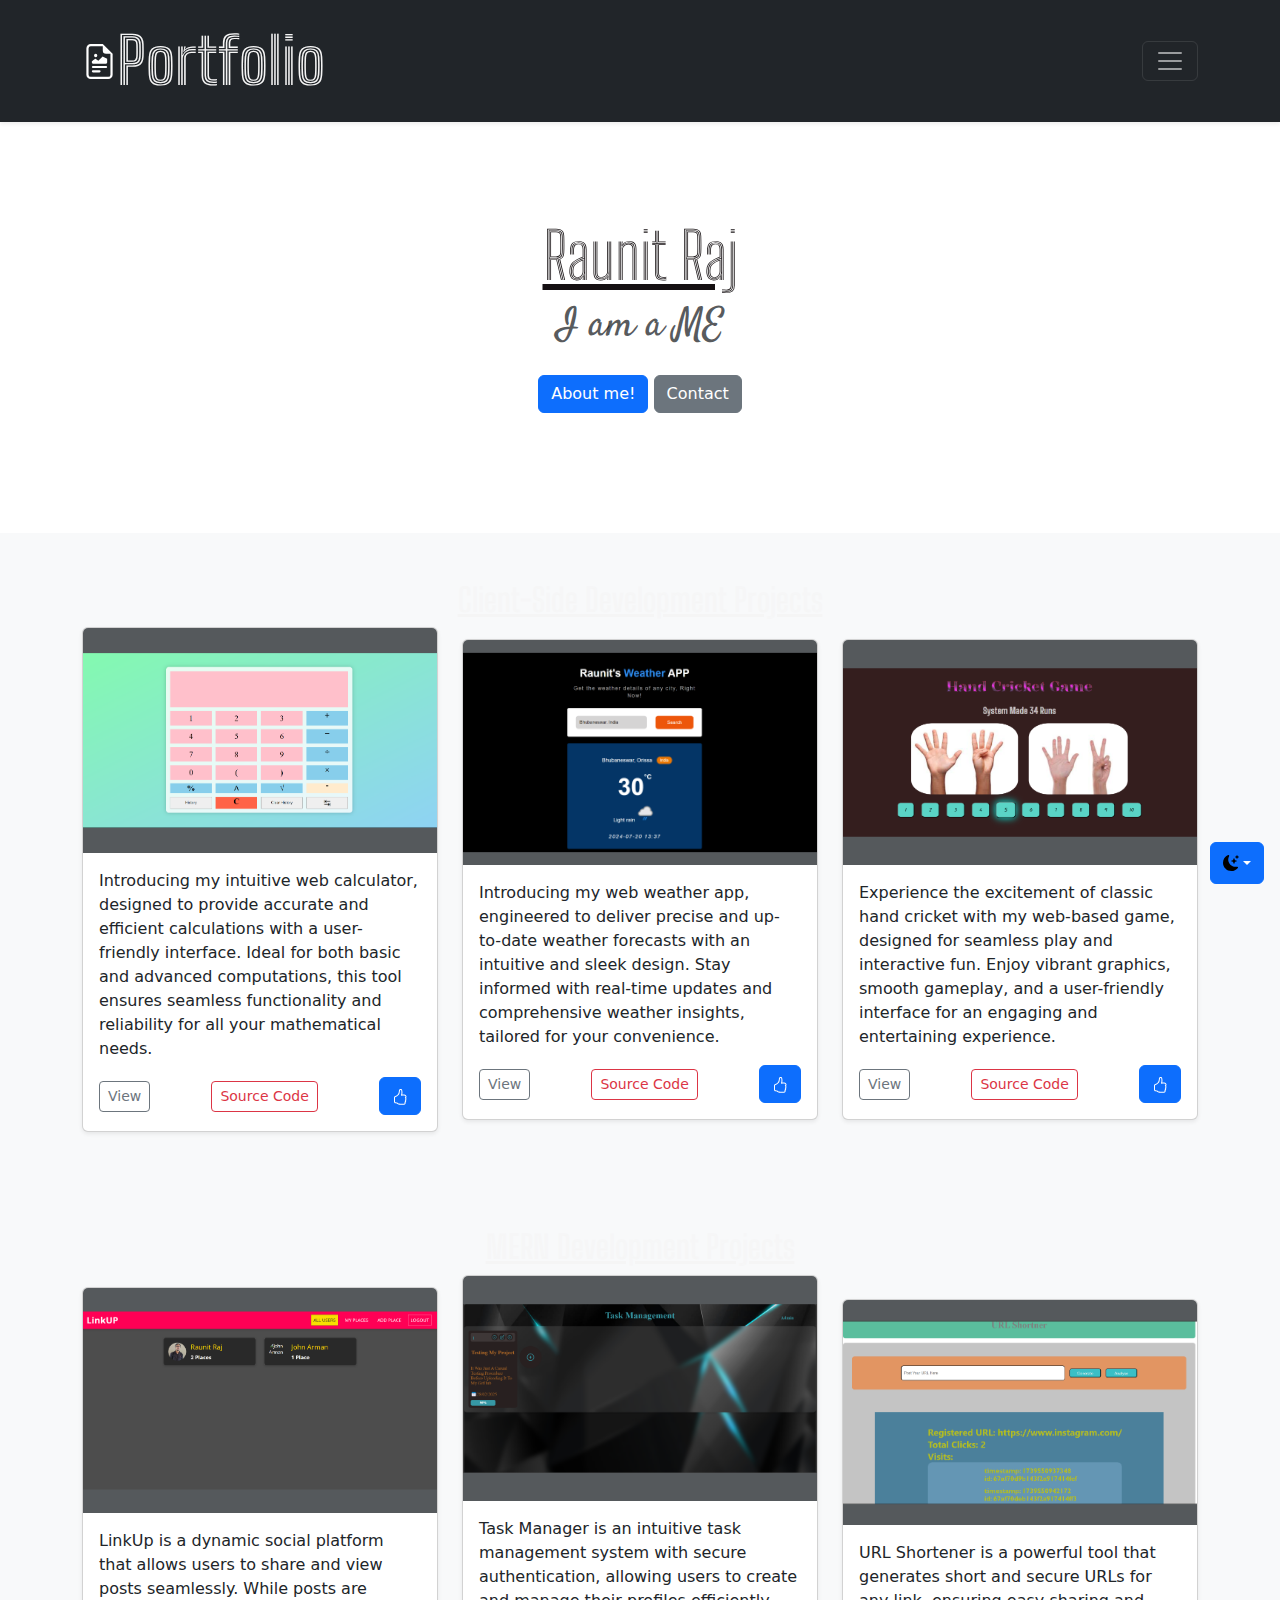
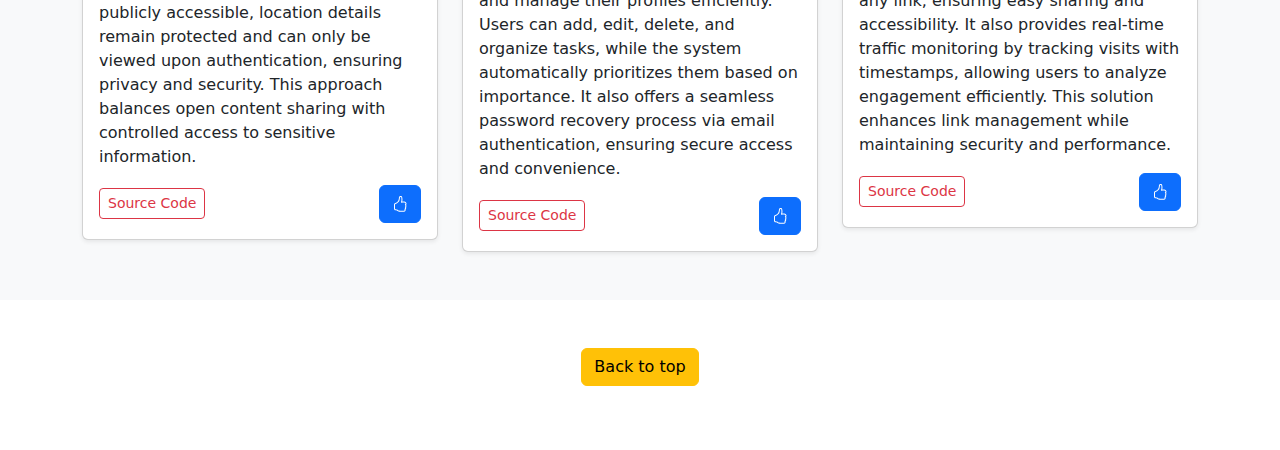
<file: index.html>
<!DOCTYPE html>
<html lang="en">
  <head>
    <meta charset="UTF-8" />
    <meta name="viewport" content="width=device-width, initial-scale=1.0" />
    <link
      href="https://cdn.jsdelivr.net/npm/bootstrap@5.3.3/dist/css/bootstrap.min.css"
      rel="stylesheet"
      integrity="sha384-QWTKZyjpPEjISv5WaRU9OFeRpok6YctnYmDr5pNlyT2bRjXh0JMhjY6hW+ALEwIH"
      crossorigin="anonymous"
    />
    <link rel="stylesheet" href="./Public/Styles/Index.css" />
    <link rel="preconnect" href="https://fonts.googleapis.com" />
    <link rel="preconnect" href="https://fonts.gstatic.com" crossorigin />
    <link
      href="https://fonts.googleapis.com/css2?family=Big+Shoulders+Inline+Text:wght@100..900&display=swap"
      rel="stylesheet"
    />
    <link
      href="https://fonts.googleapis.com/css2?family=Big+Shoulders+Inline+Text:wght@100..900&family=Satisfy&display=swap"
      rel="stylesheet"
    />
    <link rel="shortcut icon" type="x-icon" href="./Public/Images/Title.png" />
    <title>Raunit's Portfolio</title>
  </head>
  <body>
    <svg xmlns="http://www.w3.org/2000/svg" class="d-none">
      <symbol id="check2" viewBox="0 0 16 16">
        <path
          d="M13.854 3.646a.5.5 0 0 1 0 .708l-7 7a.5.5 0 0 1-.708 0l-3.5-3.5a.5.5 0 1 1 .708-.708L6.5 10.293l6.646-6.647a.5.5 0 0 1 .708 0z"
        ></path>
      </symbol>
      <symbol id="circle-half" viewBox="0 0 16 16">
        <path
          d="M8 15A7 7 0 1 0 8 1v14zm0 1A8 8 0 1 1 8 0a8 8 0 0 1 0 16z"
        ></path>
      </symbol>
      <symbol id="moon-stars-fill" viewBox="0 0 16 16">
        <path
          d="M6 .278a.768.768 0 0 1 .08.858 7.208 7.208 0 0 0-.878 3.46c0 4.021 3.278 7.277 7.318 7.277.527 0 1.04-.055 1.533-.16a.787.787 0 0 1 .81.316.733.733 0 0 1-.031.893A8.349 8.349 0 0 1 8.344 16C3.734 16 0 12.286 0 7.71 0 4.266 2.114 1.312 5.124.06A.752.752 0 0 1 6 .278z"
        ></path>
        <path
          d="M10.794 3.148a.217.217 0 0 1 .412 0l.387 1.162c.173.518.579.924 1.097 1.097l1.162.387a.217.217 0 0 1 0 .412l-1.162.387a1.734 1.734 0 0 0-1.097 1.097l-.387 1.162a.217.217 0 0 1-.412 0l-.387-1.162A1.734 1.734 0 0 0 9.31 6.593l-1.162-.387a.217.217 0 0 1 0-.412l1.162-.387a1.734 1.734 0 0 0 1.097-1.097l.387-1.162zM13.863.099a.145.145 0 0 1 .274 0l.258.774c.115.346.386.617.732.732l.774.258a.145.145 0 0 1 0 .274l-.774.258a1.156 1.156 0 0 0-.732.732l-.258.774a.145.145 0 0 1-.274 0l-.258-.774a1.156 1.156 0 0 0-.732-.732l-.774-.258a.145.145 0 0 1 0-.274l.774-.258c.346-.115.617-.386.732-.732L13.863.1z"
        ></path>
      </symbol>
      <symbol id="sun-fill" viewBox="0 0 16 16">
        <path
          d="M8 12a4 4 0 1 0 0-8 4 4 0 0 0 0 8zM8 0a.5.5 0 0 1 .5.5v2a.5.5 0 0 1-1 0v-2A.5.5 0 0 1 8 0zm0 13a.5.5 0 0 1 .5.5v2a.5.5 0 0 1-1 0v-2A.5.5 0 0 1 8 13zm8-5a.5.5 0 0 1-.5.5h-2a.5.5 0 0 1 0-1h2a.5.5 0 0 1 .5.5zM3 8a.5.5 0 0 1-.5.5h-2a.5.5 0 0 1 0-1h2A.5.5 0 0 1 3 8zm10.657-5.657a.5.5 0 0 1 0 .707l-1.414 1.415a.5.5 0 1 1-.707-.708l1.414-1.414a.5.5 0 0 1 .707 0zm-9.193 9.193a.5.5 0 0 1 0 .707L3.05 13.657a.5.5 0 0 1-.707-.707l1.414-1.414a.5.5 0 0 1 .707 0zm9.193 2.121a.5.5 0 0 1-.707 0l-1.414-1.414a.5.5 0 0 1 .707-.707l1.414 1.414a.5.5 0 0 1 0 .707zM4.464 4.465a.5.5 0 0 1-.707 0L2.343 3.05a.5.5 0 1 1 .707-.707l1.414 1.414a.5.5 0 0 1 0 .708z"
        ></path>
      </symbol>
    </svg>

    <!--Drop Down Menu-->
    <div class="dropdown position-fixed bottom-0 end-0 mb-3 me-3">
      <button
        class="btn btn-primary py-2 dropdown-toggle d-flex align-items-center"
        type="button"
        id="bd-theme-dropdown"
        data-bs-toggle="dropdown"
        aria-expanded="false"
      >
        <svg class="bi my-1 theme-icon-active" width="1em" height="1em">
          <use href="#moon-stars-fill"></use>
        </svg>
        <span class="visually-hidden">Toggle theme</span>
      </button>
      <ul
        class="dropdown-menu dropdown-menu-end shadow"
        aria-labelledby="bd-theme-dropdown"
      >
        <li>
          <button
            type="button"
            class="dropdown-item d-flex align-items-center"
            data-bs-theme-value="light"
            aria-pressed="false"
          >
            <svg class="bi me-2 opacity-50" width="1em" height="1em">
              <use href="#sun-fill"></use>
            </svg>
            Light
            <svg class="bi ms-auto d-none" width="1em" height="1em">
              <use href="#check2"></use>
            </svg>
          </button>
        </li>
        <li>
          <button
            type="button"
            class="dropdown-item d-flex align-items-center active"
            data-bs-theme-value="dark"
            aria-pressed="true"
          >
            <svg class="bi me-2 opacity-50" width="1em" height="1em">
              <use href="#moon-stars-fill"></use>
            </svg>
            Dark
            <svg class="bi ms-auto d-none" width="1em" height="1em">
              <use href="#check2"></use>
            </svg>
          </button>
        </li>
      </ul>
    </div>

    <!--Header-->
    <header data-bs-theme="dark">
      <div class="collapse text-bg-dark" id="navbarHeader">
        <div class="container">
          <div class="row">
            <div class="col-sm-8 col-md-7 py-4">
              <h4>About</h4>
              <p class="text-body-secondary">
                Welcome to my portfolio website! Here, you'll find a showcase of
                my projects, skills, and experiences in web development and
                design. Explore my work and discover how I can bring your
                digital ideas to life.
              </p>
            </div>
            <div class="col-sm-4 offset-md-1 py-4">
              <h4>Platforms</h4>
              <ul class="list-unstyled">
                <li>
                  <a href="https://github.com/raunit1610" class="text-white">
                    <svg
                      xmlns="http://www.w3.org/2000/svg"
                      width="16"
                      height="16"
                      fill="currentColor"
                      class="bi bi-github"
                      viewBox="0 0 16 16"
                    >
                      <path
                        d="M8 0C3.58 0 0 3.58 0 8c0 3.54 2.29 6.53 5.47 7.59.4.07.55-.17.55-.38 0-.19-.01-.82-.01-1.49-2.01.37-2.53-.49-2.69-.94-.09-.23-.48-.94-.82-1.13-.28-.15-.68-.52-.01-.53.63-.01 1.08.58 1.23.82.72 1.21 1.87.87 2.33.66.07-.52.28-.87.51-1.07-1.78-.2-3.64-.89-3.64-3.95 0-.87.31-1.59.82-2.15-.08-.2-.36-1.02.08-2.12 0 0 .67-.21 2.2.82.64-.18 1.32-.27 2-.27s1.36.09 2 .27c1.53-1.04 2.2-.82 2.2-.82.44 1.1.16 1.92.08 2.12.51.56.82 1.27.82 2.15 0 3.07-1.87 3.75-3.65 3.95.29.25.54.73.54 1.48 0 1.07-.01 1.93-.01 2.2 0 .21.15.46.55.38A8.01 8.01 0 0 0 16 8c0-4.42-3.58-8-8-8"
                      />
                    </svg>
                    <span> raunitraj1610</span>
                  </a>
                </li>
                <li>
                  <a
                    href="https://www.linkedin.com/in/raunit-raj-12238b2b0?utm_source=share&utm_campaign=share_via&utm_content=profile&utm_medium=android_app"
                    class="text-white"
                  >
                    <svg
                      xmlns="http://www.w3.org/2000/svg"
                      width="16"
                      height="16"
                      fill="currentColor"
                      class="bi bi-linkedin"
                      viewBox="0 0 16 16"
                    >
                      <path
                        d="M0 1.146C0 .513.526 0 1.175 0h13.65C15.474 0 16 .513 16 1.146v13.708c0 .633-.526 1.146-1.175 1.146H1.175C.526 16 0 15.487 0 14.854zm4.943 12.248V6.169H2.542v7.225zm-1.2-8.212c.837 0 1.358-.554 1.358-1.248-.015-.709-.52-1.248-1.342-1.248S2.4 3.226 2.4 3.934c0 .694.521 1.248 1.327 1.248zm4.908 8.212V9.359c0-.216.016-.432.08-.586.173-.431.568-.878 1.232-.878.869 0 1.216.662 1.216 1.634v3.865h2.401V9.25c0-2.22-1.184-3.252-2.764-3.252-1.274 0-1.845.7-2.165 1.193v.025h-.016l.016-.025V6.169h-2.4c.03.678 0 7.225 0 7.225z"
                      />
                    </svg>
                    <span> raunit-raj</span>
                  </a>
                </li>
              </ul>
            </div>
          </div>
        </div>
      </div>

      <!--Navigation Bar-->
      <div class="navbar navbar-dark bg-dark shadow-sm">
        <div class="container">
          <a href="#" class="navbar-brand d-flex align-items-center">
            <svg
              xmlns="http://www.w3.org/2000/svg"
              width="35"
              height="35"
              fill="currentColor"
              class="bi bi-file-earmark-richtext"
              viewBox="0 0 16 16"
            >
              <path
                d="M14 4.5V14a2 2 0 0 1-2 2H4a2 2 0 0 1-2-2V2a2 2 0 0 1 2-2h5.5zm-3 0A1.5 1.5 0 0 1 9.5 3V1H4a1 1 0 0 0-1 1v12a1 1 0 0 0 1 1h8a1 1 0 0 0 1-1V4.5z"
              />
              <path
                d="M4.5 12.5A.5.5 0 0 1 5 12h3a.5.5 0 0 1 0 1H5a.5.5 0 0 1-.5-.5m0-2A.5.5 0 0 1 5 10h6a.5.5 0 0 1 0 1H5a.5.5 0 0 1-.5-.5m1.639-3.708 1.33.886 1.854-1.855a.25.25 0 0 1 .289-.047l1.888.974V8.5a.5.5 0 0 1-.5.5H5a.5.5 0 0 1-.5-.5V8s1.54-1.274 1.639-1.208M6.25 6a.75.75 0 1 0 0-1.5.75.75 0 0 0 0 1.5"
              />
            </svg>

            <strong class="ex_1"> Portfolio</strong>
          </a>
          <button
            class="navbar-toggler"
            type="button"
            data-bs-toggle="collapse"
            data-bs-target="#navbarHeader"
            aria-controls="navbarHeader"
            aria-expanded="false"
            aria-label="Toggle navigation"
          >
            <span class="navbar-toggler-icon"></span>
          </button>
        </div>
      </div>
    </header>

    <main>
      <!--Name Section-->
      <section class="py-5 text-center container">
        <div class="row py-lg-5">
          <div class="col-lg-6 col-md-8 mx-auto">
            <h1 class="fw-light"><u>Raunit Raj</u></h1>
            <p class="lead text-body-secondary ex_2 conte">
              I am a Web Developer!!
            </p>
            <p>
              <a href="./Public/Views/about.html" class="btn btn-primary my-2">About me!</a>
              <a href="./Public/Views/contact.html" class="btn btn-secondary my-2">Contact</a>
            </p>
          </div>
        </div>
      </section>

      <section>
        <!--Sample Showcase Section-->
        <div class="album py-5 bg-body-tertiary">
          <h2 class="prof_1">
            <center><u>Client-Side Development Projects</u></center>
          </h2>
          <div class="container">
            <div class="row g-1 cont_1">
              <div class="col">
                <div class="card shadow-sm">
                  <svg
                    class="bd-placeholder-img card-img-top"
                    width="100%"
                    height="225"
                    xmlns="http://www.w3.org/2000/svg"
                    role="img"
                    aria-label="Placeholder: Thumbnail"
                    preserveAspectRatio="xMidYMid slice"
                    focusable="false"
                  >
                    <title>Placeholder</title>
                    <rect width="100%" height="100%" fill="#55595c"></rect>
                    <image
                      href="./Public/Images/Calculator.png"
                      width="100%"
                      height="225"
                    />
                  </svg>
                  <div class="card-body">
                    <p class="card-text">
                      Introducing my intuitive web calculator, designed to
                      provide accurate and efficient calculations with a
                      user-friendly interface. Ideal for both basic and advanced
                      computations, this tool ensures seamless functionality and
                      reliability for all your mathematical needs.
                    </p>
                    <div
                      class="d-flex justify-content-between align-items-center"
                    >
                      <div class="btn-group">
                        <button
                          type="button"
                          class="btn btn-sm btn-outline-secondary ex_3 animated-button view"
                          data-url="https://raunit1610.github.io/Raunit-calculator/"
                        >
                          View
                        </button>
                      </div>
                      <div class="btn-group">
                        <button
                          type="button"
                          class="btn btn-sm btn-outline-danger ex_3 animated-button view"
                          data-url="https://github.com/raunit1610/Raunit-calculator"
                        >
                          Source Code
                        </button>
                      </div>
                      <small class="text-body-secondary">
                        <button
                          type="button"
                          class="btn btn-primary ex_3 like-button"
                        >
                          <svg
                            xmlns="http://www.w3.org/2000/svg"
                            width="16"
                            height="16"
                            fill="currentColor"
                            class="bi bi-hand-thumbs-up"
                            viewBox="0 0 16 16"
                          >
                            <path
                              d="M8.864.046C7.908-.193 7.02.53 6.956 1.466c-.072 1.051-.23 2.016-.428 2.59-.125.36-.479 1.013-1.04 1.639-.557.623-1.282 1.178-2.131 1.41C2.685 7.288 2 7.87 2 8.72v4.001c0 .845.682 1.464 1.448 1.545 1.07.114 1.564.415 2.068.723l.048.03c.272.165.578.348.97.484.397.136.861.217 1.466.217h3.5c.937 0 1.599-.477 1.934-1.064a1.86 1.86 0 0 0 .254-.912c0-.152-.023-.312-.077-.464.201-.263.38-.578.488-.901.11-.33.172-.762.004-1.149.069-.13.12-.269.159-.403.077-.27.113-.568.113-.857 0-.288-.036-.585-.113-.856a2 2 0 0 0-.138-.362 1.9 1.9 0 0 0 .234-1.734c-.206-.592-.682-1.1-1.2-1.272-.847-.282-1.803-.276-2.516-.211a10 10 0 0 0-.443.05 9.4 9.4 0 0 0-.062-4.509A1.38 1.38 0 0 0 9.125.111zM11.5 14.721H8c-.51 0-.863-.069-1.14-.164-.281-.097-.506-.228-.776-.393l-.04-.024c-.555-.339-1.198-.731-2.49-.868-.333-.036-.554-.29-.554-.55V8.72c0-.254.226-.543.62-.65 1.095-.3 1.977-.996 2.614-1.708.635-.71 1.064-1.475 1.238-1.978.243-.7.407-1.768.482-2.85.025-.362.36-.594.667-.518l.262.066c.16.04.258.143.288.255a8.34 8.34 0 0 1-.145 4.725.5.5 0 0 0 .595.644l.003-.001.014-.003.058-.014a9 9 0 0 1 1.036-.157c.663-.06 1.457-.054 2.11.164.175.058.45.3.57.65.107.308.087.67-.266 1.022l-.353.353.353.354c.043.043.105.141.154.315.048.167.075.37.075.581 0 .212-.027.414-.075.582-.05.174-.111.272-.154.315l-.353.353.353.354c.047.047.109.177.005.488a2.2 2.2 0 0 1-.505.805l-.353.353.353.354c.006.005.041.05.041.17a.9.9 0 0 1-.121.416c-.165.288-.503.56-1.066.56z"
                            />
                          </svg>
                        </button>
                      </small>
                    </div>
                  </div>
                </div>
              </div>

              <div class="col">
                <div class="card shadow-sm">
                  <svg
                    class="bd-placeholder-img card-img-top"
                    width="100%"
                    height="225"
                    xmlns="http://www.w3.org/2000/svg"
                    role="img"
                    aria-label="Placeholder: Thumbnail"
                    preserveAspectRatio="xMidYMid slice"
                    focusable="false"
                  >
                    <title>Placeholder</title>
                    <rect width="100%" height="100%" fill="#55595c"></rect>
                    <image
                      href="./Public/Images/Weather_app.png"
                      width="100%"
                      height="225"
                    />
                  </svg>
                  <div class="card-body">
                    <p class="card-text">
                      Introducing my web weather app, engineered to deliver
                      precise and up-to-date weather forecasts with an intuitive
                      and sleek design. Stay informed with real-time updates and
                      comprehensive weather insights, tailored for your
                      convenience.
                    </p>
                    <div
                      class="d-flex justify-content-between align-items-center"
                    >
                      <div class="btn-group">
                        <button
                          type="button"
                          class="btn btn-sm btn-outline-secondary ex_3 animated-button view"
                          data-url="https://raunit1610.github.io/Raunit-s-Weather-App/"
                        >
                          View
                        </button>
                      </div>
                      <div class="btn-group">
                        <button
                          type="button"
                          class="btn btn-sm btn-outline-danger ex_3 animated-button view"
                          data-url="https://github.com/raunit1610/Raunit-s-Weather-App"
                        >
                          Source Code
                        </button>
                      </div>
                      <small class="text-body-secondary">
                        <button
                          type="button"
                          class="btn btn-primary ex_3 like-button"
                        >
                          <svg
                            xmlns="http://www.w3.org/2000/svg"
                            width="16"
                            height="16"
                            fill="currentColor"
                            class="bi bi-hand-thumbs-up"
                            viewBox="0 0 16 16"
                          >
                            <path
                              d="M8.864.046C7.908-.193 7.02.53 6.956 1.466c-.072 1.051-.23 2.016-.428 2.59-.125.36-.479 1.013-1.04 1.639-.557.623-1.282 1.178-2.131 1.41C2.685 7.288 2 7.87 2 8.72v4.001c0 .845.682 1.464 1.448 1.545 1.07.114 1.564.415 2.068.723l.048.03c.272.165.578.348.97.484.397.136.861.217 1.466.217h3.5c.937 0 1.599-.477 1.934-1.064a1.86 1.86 0 0 0 .254-.912c0-.152-.023-.312-.077-.464.201-.263.38-.578.488-.901.11-.33.172-.762.004-1.149.069-.13.12-.269.159-.403.077-.27.113-.568.113-.857 0-.288-.036-.585-.113-.856a2 2 0 0 0-.138-.362 1.9 1.9 0 0 0 .234-1.734c-.206-.592-.682-1.1-1.2-1.272-.847-.282-1.803-.276-2.516-.211a10 10 0 0 0-.443.05 9.4 9.4 0 0 0-.062-4.509A1.38 1.38 0 0 0 9.125.111zM11.5 14.721H8c-.51 0-.863-.069-1.14-.164-.281-.097-.506-.228-.776-.393l-.04-.024c-.555-.339-1.198-.731-2.49-.868-.333-.036-.554-.29-.554-.55V8.72c0-.254.226-.543.62-.65 1.095-.3 1.977-.996 2.614-1.708.635-.71 1.064-1.475 1.238-1.978.243-.7.407-1.768.482-2.85.025-.362.36-.594.667-.518l.262.066c.16.04.258.143.288.255a8.34 8.34 0 0 1-.145 4.725.5.5 0 0 0 .595.644l.003-.001.014-.003.058-.014a9 9 0 0 1 1.036-.157c.663-.06 1.457-.054 2.11.164.175.058.45.3.57.65.107.308.087.67-.266 1.022l-.353.353.353.354c.043.043.105.141.154.315.048.167.075.37.075.581 0 .212-.027.414-.075.582-.05.174-.111.272-.154.315l-.353.353.353.354c.047.047.109.177.005.488a2.2 2.2 0 0 1-.505.805l-.353.353.353.354c.006.005.041.05.041.17a.9.9 0 0 1-.121.416c-.165.288-.503.56-1.066.56z"
                            />
                          </svg>
                        </button>
                      </small>
                    </div>
                  </div>
                </div>
              </div>

              <div class="col">
                <div class="card shadow-sm">
                  <svg
                    class="bd-placeholder-img card-img-top"
                    width="100%"
                    height="225"
                    xmlns="http://www.w3.org/2000/svg"
                    role="img"
                    aria-label="Placeholder: Thumbnail"
                    preserveAspectRatio="xMidYMid slice"
                    focusable="false"
                  >
                    <title>Placeholder</title>
                    <rect width="100%" height="100%" fill="#55595c"></rect>
                    <image
                      href="./Public/Images/hand_cricket.png"
                      width="100%"
                      height="225"
                    />
                  </svg>
                  <div class="card-body">
                    <p class="card-text">
                      Experience the excitement of classic hand cricket with my
                      web-based game, designed for seamless play and interactive
                      fun. Enjoy vibrant graphics, smooth gameplay, and a
                      user-friendly interface for an engaging and entertaining
                      experience.
                    </p>
                    <div
                      class="d-flex justify-content-between align-items-center"
                    >
                      <div class="btn-group">
                        <button
                          type="button"
                          class="btn btn-sm btn-outline-secondary ex_3 animated-button view"
                          data-url="https://raunit1610.github.io/hand-cricket-game/"
                        >
                          View
                        </button>
                      </div>
                      <div class="btn-group">
                        <button
                          type="button"
                          class="btn btn-sm btn-outline-danger ex_3 animated-button view"
                          data-url="https://github.com/raunit1610/hand-cricket-game"
                        >
                          Source Code
                        </button>
                      </div>
                      <small class="text-body-secondary">
                        <button
                          type="button"
                          class="btn btn-primary ex_3 like-button"
                        >
                          <svg
                            xmlns="http://www.w3.org/2000/svg"
                            width="16"
                            height="16"
                            fill="currentColor"
                            class="bi bi-hand-thumbs-up"
                            viewBox="0 0 16 16"
                          >
                            <path
                              d="M8.864.046C7.908-.193 7.02.53 6.956 1.466c-.072 1.051-.23 2.016-.428 2.59-.125.36-.479 1.013-1.04 1.639-.557.623-1.282 1.178-2.131 1.41C2.685 7.288 2 7.87 2 8.72v4.001c0 .845.682 1.464 1.448 1.545 1.07.114 1.564.415 2.068.723l.048.03c.272.165.578.348.97.484.397.136.861.217 1.466.217h3.5c.937 0 1.599-.477 1.934-1.064a1.86 1.86 0 0 0 .254-.912c0-.152-.023-.312-.077-.464.201-.263.38-.578.488-.901.11-.33.172-.762.004-1.149.069-.13.12-.269.159-.403.077-.27.113-.568.113-.857 0-.288-.036-.585-.113-.856a2 2 0 0 0-.138-.362 1.9 1.9 0 0 0 .234-1.734c-.206-.592-.682-1.1-1.2-1.272-.847-.282-1.803-.276-2.516-.211a10 10 0 0 0-.443.05 9.4 9.4 0 0 0-.062-4.509A1.38 1.38 0 0 0 9.125.111zM11.5 14.721H8c-.51 0-.863-.069-1.14-.164-.281-.097-.506-.228-.776-.393l-.04-.024c-.555-.339-1.198-.731-2.49-.868-.333-.036-.554-.29-.554-.55V8.72c0-.254.226-.543.62-.65 1.095-.3 1.977-.996 2.614-1.708.635-.71 1.064-1.475 1.238-1.978.243-.7.407-1.768.482-2.85.025-.362.36-.594.667-.518l.262.066c.16.04.258.143.288.255a8.34 8.34 0 0 1-.145 4.725.5.5 0 0 0 .595.644l.003-.001.014-.003.058-.014a9 9 0 0 1 1.036-.157c.663-.06 1.457-.054 2.11.164.175.058.45.3.57.65.107.308.087.67-.266 1.022l-.353.353.353.354c.043.043.105.141.154.315.048.167.075.37.075.581 0 .212-.027.414-.075.582-.05.174-.111.272-.154.315l-.353.353.353.354c.047.047.109.177.005.488a2.2 2.2 0 0 1-.505.805l-.353.353.353.354c.006.005.041.05.041.17a.9.9 0 0 1-.121.416c-.165.288-.503.56-1.066.56z"
                            />
                          </svg>
                        </button>
                      </small>
                    </div>
                  </div>
                </div>
              </div>
            </div>
          </div>
        </div>
      </section>

      <section>
        <!--Sample Showcase Section - 2-->
        <div class="album py-5 bg-body-tertiary">
          <h2 class="prof_1">
            <center><u>MERN Development Projects</u></center>
          </h2>
          <div class="container">
            <div class="row g-1 cont_1">
              <div class="col">
                <div class="card shadow-sm">
                  <svg
                    class="bd-placeholder-img card-img-top"
                    width="100%"
                    height="225"
                    xmlns="http://www.w3.org/2000/svg"
                    role="img"
                    aria-label="Placeholder: Thumbnail"
                    preserveAspectRatio="xMidYMid slice"
                    focusable="false"
                  >
                    <title>Placeholder</title>
                    <rect width="100%" height="100%" fill="#55595c"></rect>
                    <image
                      href="./Public/Images/LinkUp.png"
                      width="100%"
                      height="225"
                    />
                  </svg>
                  <div class="card-body">
                    <p class="card-text">
                      LinkUp is a dynamic social platform that allows users to
                      share and view posts seamlessly. While posts are publicly
                      accessible, location details remain protected and can only
                      be viewed upon authentication, ensuring privacy and
                      security. This approach balances open content sharing with
                      controlled access to sensitive information.
                    </p>
                    <div
                      class="d-flex justify-content-between align-items-center"
                    >
                      <div class="btn-group">
                        <button
                          type="button"
                          class="btn btn-sm btn-outline-danger ex_3 animated-button view"
                          data-url="https://github.com/raunit1610/LinkUP"
                        >
                          Source Code
                        </button>
                      </div>
                      <small class="text-body-secondary">
                        <button
                          type="button"
                          class="btn btn-primary ex_3 like-button"
                        >
                          <svg
                            xmlns="http://www.w3.org/2000/svg"
                            width="16"
                            height="16"
                            fill="currentColor"
                            class="bi bi-hand-thumbs-up"
                            viewBox="0 0 16 16"
                          >
                            <path
                              d="M8.864.046C7.908-.193 7.02.53 6.956 1.466c-.072 1.051-.23 2.016-.428 2.59-.125.36-.479 1.013-1.04 1.639-.557.623-1.282 1.178-2.131 1.41C2.685 7.288 2 7.87 2 8.72v4.001c0 .845.682 1.464 1.448 1.545 1.07.114 1.564.415 2.068.723l.048.03c.272.165.578.348.97.484.397.136.861.217 1.466.217h3.5c.937 0 1.599-.477 1.934-1.064a1.86 1.86 0 0 0 .254-.912c0-.152-.023-.312-.077-.464.201-.263.38-.578.488-.901.11-.33.172-.762.004-1.149.069-.13.12-.269.159-.403.077-.27.113-.568.113-.857 0-.288-.036-.585-.113-.856a2 2 0 0 0-.138-.362 1.9 1.9 0 0 0 .234-1.734c-.206-.592-.682-1.1-1.2-1.272-.847-.282-1.803-.276-2.516-.211a10 10 0 0 0-.443.05 9.4 9.4 0 0 0-.062-4.509A1.38 1.38 0 0 0 9.125.111zM11.5 14.721H8c-.51 0-.863-.069-1.14-.164-.281-.097-.506-.228-.776-.393l-.04-.024c-.555-.339-1.198-.731-2.49-.868-.333-.036-.554-.29-.554-.55V8.72c0-.254.226-.543.62-.65 1.095-.3 1.977-.996 2.614-1.708.635-.71 1.064-1.475 1.238-1.978.243-.7.407-1.768.482-2.85.025-.362.36-.594.667-.518l.262.066c.16.04.258.143.288.255a8.34 8.34 0 0 1-.145 4.725.5.5 0 0 0 .595.644l.003-.001.014-.003.058-.014a9 9 0 0 1 1.036-.157c.663-.06 1.457-.054 2.11.164.175.058.45.3.57.65.107.308.087.67-.266 1.022l-.353.353.353.354c.043.043.105.141.154.315.048.167.075.37.075.581 0 .212-.027.414-.075.582-.05.174-.111.272-.154.315l-.353.353.353.354c.047.047.109.177.005.488a2.2 2.2 0 0 1-.505.805l-.353.353.353.354c.006.005.041.05.041.17a.9.9 0 0 1-.121.416c-.165.288-.503.56-1.066.56z"
                            />
                          </svg>
                        </button>
                      </small>
                    </div>
                  </div>
                </div>
              </div>

              <div class="col">
                <div class="card shadow-sm">
                  <svg
                    class="bd-placeholder-img card-img-top"
                    width="100%"
                    height="225"
                    xmlns="http://www.w3.org/2000/svg"
                    role="img"
                    aria-label="Placeholder: Thumbnail"
                    preserveAspectRatio="xMidYMid slice"
                    focusable="false"
                  >
                    <title>Placeholder</title>
                    <rect width="100%" height="100%" fill="#55595c"></rect>
                    <image
                      href="./Public/Images/Task_Manager.png"
                      width="100%"
                      height="225"
                    />
                  </svg>
                  <div class="card-body">
                    <p class="card-text">
                      Task Manager is an intuitive task management system with
                      secure authentication, allowing users to create and manage
                      their profiles efficiently. Users can add, edit, delete,
                      and organize tasks, while the system automatically
                      prioritizes them based on importance. It also offers a
                      seamless password recovery process via email
                      authentication, ensuring secure access and convenience.
                    </p>
                    <div
                      class="d-flex justify-content-between align-items-center"
                    >
                      <div class="btn-group">
                        <button
                          type="button"
                          class="btn btn-sm btn-outline-danger ex_3 animated-button view"
                          data-url="https://github.com/raunit1610/Task-Manager-Web-Application"
                        >
                          Source Code
                        </button>
                      </div>
                      <small class="text-body-secondary">
                        <button
                          type="button"
                          class="btn btn-primary ex_3 like-button"
                        >
                          <svg
                            xmlns="http://www.w3.org/2000/svg"
                            width="16"
                            height="16"
                            fill="currentColor"
                            class="bi bi-hand-thumbs-up"
                            viewBox="0 0 16 16"
                          >
                            <path
                              d="M8.864.046C7.908-.193 7.02.53 6.956 1.466c-.072 1.051-.23 2.016-.428 2.59-.125.36-.479 1.013-1.04 1.639-.557.623-1.282 1.178-2.131 1.41C2.685 7.288 2 7.87 2 8.72v4.001c0 .845.682 1.464 1.448 1.545 1.07.114 1.564.415 2.068.723l.048.03c.272.165.578.348.97.484.397.136.861.217 1.466.217h3.5c.937 0 1.599-.477 1.934-1.064a1.86 1.86 0 0 0 .254-.912c0-.152-.023-.312-.077-.464.201-.263.38-.578.488-.901.11-.33.172-.762.004-1.149.069-.13.12-.269.159-.403.077-.27.113-.568.113-.857 0-.288-.036-.585-.113-.856a2 2 0 0 0-.138-.362 1.9 1.9 0 0 0 .234-1.734c-.206-.592-.682-1.1-1.2-1.272-.847-.282-1.803-.276-2.516-.211a10 10 0 0 0-.443.05 9.4 9.4 0 0 0-.062-4.509A1.38 1.38 0 0 0 9.125.111zM11.5 14.721H8c-.51 0-.863-.069-1.14-.164-.281-.097-.506-.228-.776-.393l-.04-.024c-.555-.339-1.198-.731-2.49-.868-.333-.036-.554-.29-.554-.55V8.72c0-.254.226-.543.62-.65 1.095-.3 1.977-.996 2.614-1.708.635-.71 1.064-1.475 1.238-1.978.243-.7.407-1.768.482-2.85.025-.362.36-.594.667-.518l.262.066c.16.04.258.143.288.255a8.34 8.34 0 0 1-.145 4.725.5.5 0 0 0 .595.644l.003-.001.014-.003.058-.014a9 9 0 0 1 1.036-.157c.663-.06 1.457-.054 2.11.164.175.058.45.3.57.65.107.308.087.67-.266 1.022l-.353.353.353.354c.043.043.105.141.154.315.048.167.075.37.075.581 0 .212-.027.414-.075.582-.05.174-.111.272-.154.315l-.353.353.353.354c.047.047.109.177.005.488a2.2 2.2 0 0 1-.505.805l-.353.353.353.354c.006.005.041.05.041.17a.9.9 0 0 1-.121.416c-.165.288-.503.56-1.066.56z"
                            />
                          </svg>
                        </button>
                      </small>
                    </div>
                  </div>
                </div>
              </div>

              <div class="col">
                <div class="card shadow-sm">
                  <svg
                    class="bd-placeholder-img card-img-top"
                    width="100%"
                    height="225"
                    xmlns="http://www.w3.org/2000/svg"
                    role="img"
                    aria-label="Placeholder: Thumbnail"
                    preserveAspectRatio="xMidYMid slice"
                    focusable="false"
                  >
                    <title>Placeholder</title>
                    <rect width="100%" height="100%" fill="#55595c"></rect>
                    <image
                      href="./Public/Images/Url_Shortner.png"
                      width="100%"
                      height="225"
                    />
                  </svg>
                  <div class="card-body">
                    <p class="card-text">
                      URL Shortener is a powerful tool that generates short and
                      secure URLs for any link, ensuring easy sharing and
                      accessibility. It also provides real-time traffic
                      monitoring by tracking visits with timestamps, allowing
                      users to analyze engagement efficiently. This solution
                      enhances link management while maintaining security and
                      performance.
                    </p>
                    <div
                      class="d-flex justify-content-between align-items-center"
                    >
                      <div class="btn-group">
                        <button
                          type="button"
                          class="btn btn-sm btn-outline-danger ex_3 animated-button view"
                          data-url="https://github.com/raunit1610/Url-Shortner"
                        >
                          Source Code
                        </button>
                      </div>
                      <small class="text-body-secondary">
                        <button
                          type="button"
                          class="btn btn-primary ex_3 like-button"
                        >
                          <svg
                            xmlns="http://www.w3.org/2000/svg"
                            width="16"
                            height="16"
                            fill="currentColor"
                            class="bi bi-hand-thumbs-up"
                            viewBox="0 0 16 16"
                          >
                            <path
                              d="M8.864.046C7.908-.193 7.02.53 6.956 1.466c-.072 1.051-.23 2.016-.428 2.59-.125.36-.479 1.013-1.04 1.639-.557.623-1.282 1.178-2.131 1.41C2.685 7.288 2 7.87 2 8.72v4.001c0 .845.682 1.464 1.448 1.545 1.07.114 1.564.415 2.068.723l.048.03c.272.165.578.348.97.484.397.136.861.217 1.466.217h3.5c.937 0 1.599-.477 1.934-1.064a1.86 1.86 0 0 0 .254-.912c0-.152-.023-.312-.077-.464.201-.263.38-.578.488-.901.11-.33.172-.762.004-1.149.069-.13.12-.269.159-.403.077-.27.113-.568.113-.857 0-.288-.036-.585-.113-.856a2 2 0 0 0-.138-.362 1.9 1.9 0 0 0 .234-1.734c-.206-.592-.682-1.1-1.2-1.272-.847-.282-1.803-.276-2.516-.211a10 10 0 0 0-.443.05 9.4 9.4 0 0 0-.062-4.509A1.38 1.38 0 0 0 9.125.111zM11.5 14.721H8c-.51 0-.863-.069-1.14-.164-.281-.097-.506-.228-.776-.393l-.04-.024c-.555-.339-1.198-.731-2.49-.868-.333-.036-.554-.29-.554-.55V8.72c0-.254.226-.543.62-.65 1.095-.3 1.977-.996 2.614-1.708.635-.71 1.064-1.475 1.238-1.978.243-.7.407-1.768.482-2.85.025-.362.36-.594.667-.518l.262.066c.16.04.258.143.288.255a8.34 8.34 0 0 1-.145 4.725.5.5 0 0 0 .595.644l.003-.001.014-.003.058-.014a9 9 0 0 1 1.036-.157c.663-.06 1.457-.054 2.11.164.175.058.45.3.57.65.107.308.087.67-.266 1.022l-.353.353.353.354c.043.043.105.141.154.315.048.167.075.37.075.581 0 .212-.027.414-.075.582-.05.174-.111.272-.154.315l-.353.353.353.354c.047.047.109.177.005.488a2.2 2.2 0 0 1-.505.805l-.353.353.353.354c.006.005.041.05.041.17a.9.9 0 0 1-.121.416c-.165.288-.503.56-1.066.56z"
                            />
                          </svg>
                        </button>
                      </small>
                    </div>
                  </div>
                </div>
              </div>
            </div>
          </div>
        </div>
      </section>
    </main>

    <!--Footer Section-->
    <footer class="text-body-secondary py-5">
      <div class="container">
        <p class="float-end mb-1">
          <center><a href="#" class="btn btn-warning">Back to top</a></center>
        </p>
      </div>
    </footer>
    <script
      src="https://cdn.jsdelivr.net/npm/bootstrap@5.3.3/dist/js/bootstrap.bundle.min.js"
      integrity="sha384-YvpcrYf0tY3lHB60NNkmXc5s9fDVZLESaAA55NDzOxhy9GkcIdslK1eN7N6jIeHz"
      crossorigin="anonymous"
    ></script>
    <script src="./Public/Scripts/Index.js"></script>
  </body>
</html>
</file>
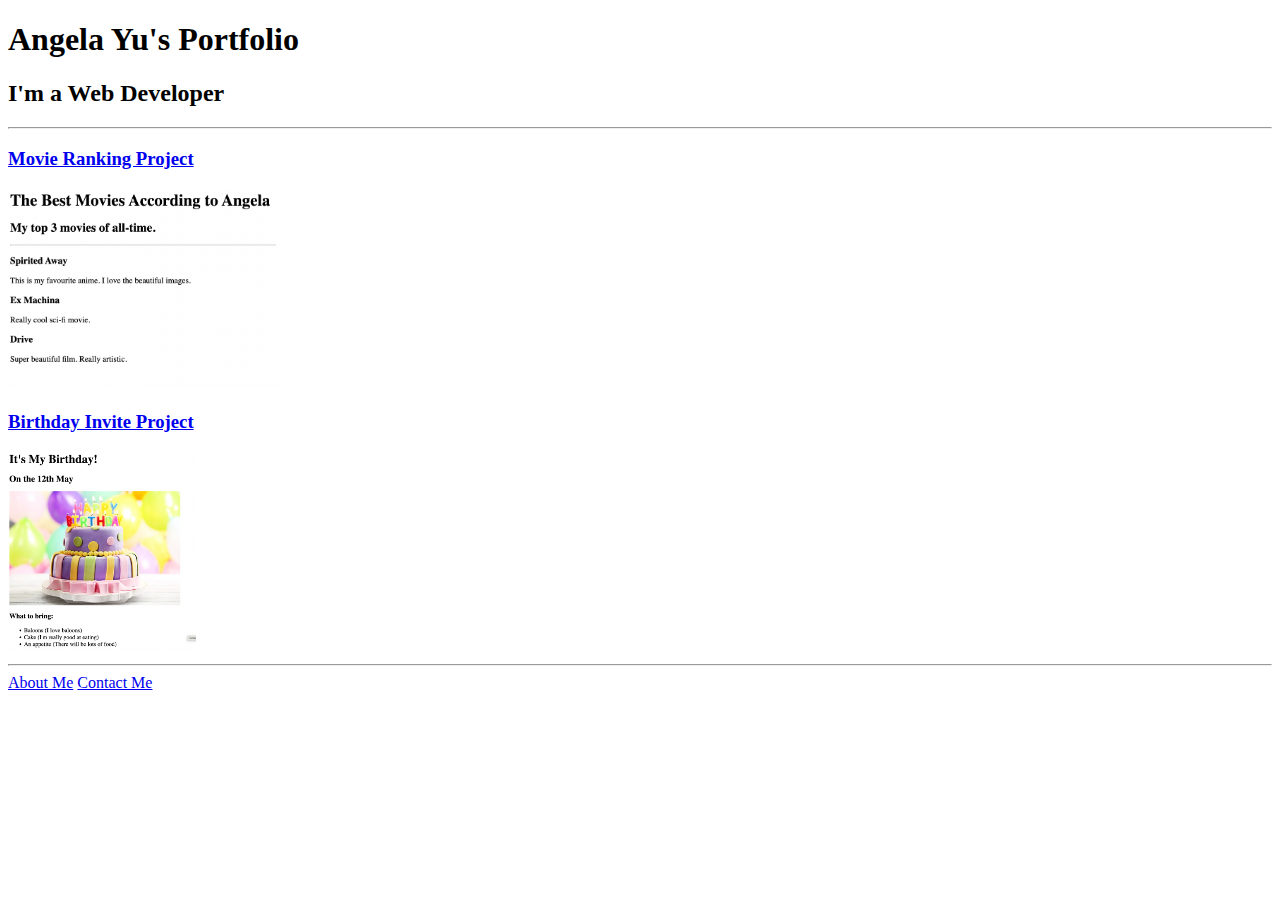
<file: solution.html>
<!DOCTYPE html>
<html lang="en">

<head>
  <meta charset="UTF-8">
  <title>Angela's Portfolio</title>
</head>

<body>
  <h1>Angela Yu's Portfolio</h1>
  <h2>I'm a Web Developer</h2>
  <hr />
  <h3><a href="./public/movie-ranking.html">Movie Ranking Project</a></h3>
  <img src="./assets/images/movie-ranking.png" height="200" alt="movie ranking project preview"/>
  <h3><a href="./public/birthday-invite.html">Birthday Invite Project</a></h3>
  <img src="./assets/images/birthday-invite.png" height="200" alt="birthday invite project preview"/>
  <hr />
  <a href="./public/about.html">About Me</a>
  <a href="./public/contact.html">Contact Me</a>
</body>

</html>
</file>
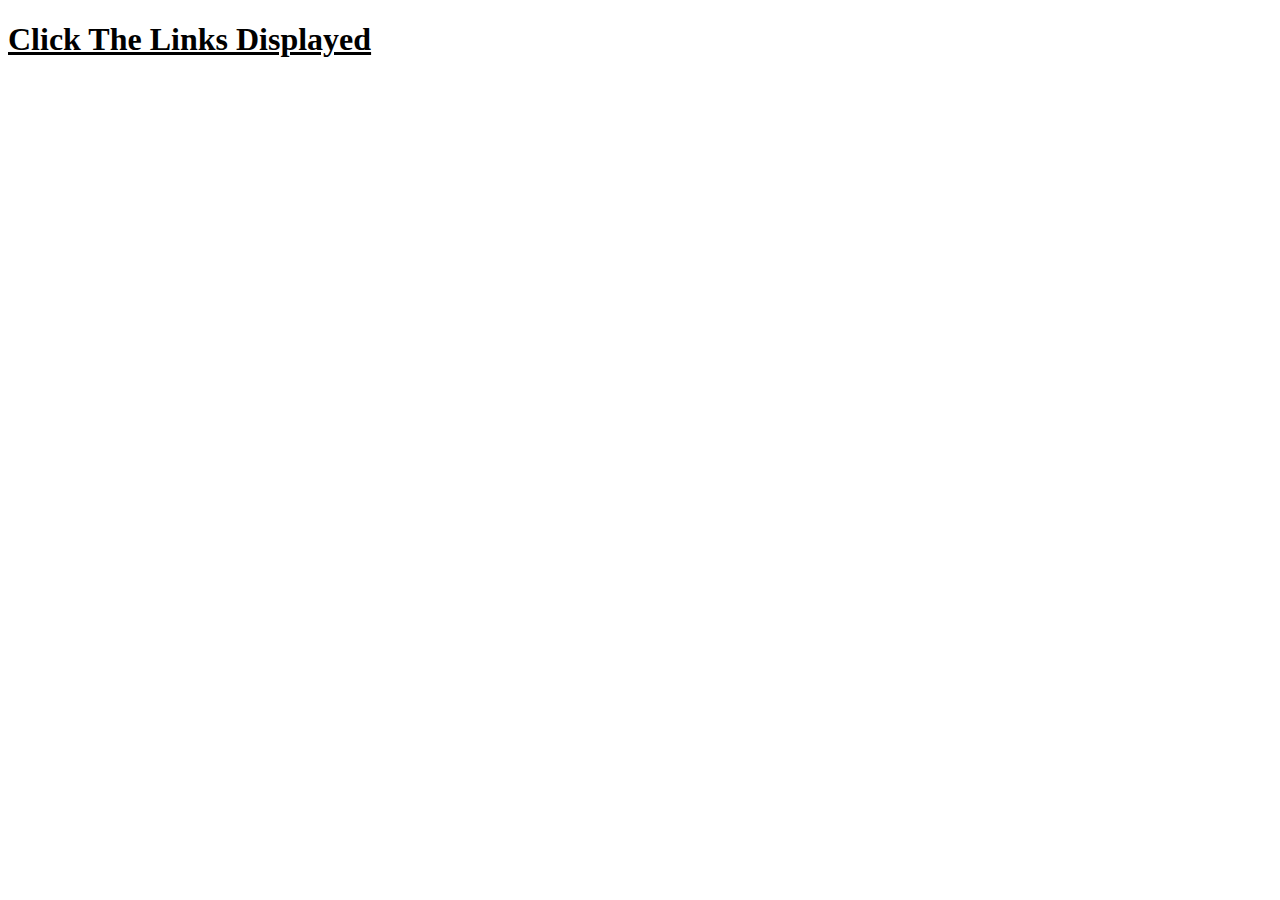
<file: public/display.html>
<!DOCTYPE html>
<html lang="en">
<head>
    <meta charset="UTF-8">
    <meta name="viewport" content="width=device-width, initial-scale=1.0">
    <title>Document</title>
</head>
<body>
    <h1><u><strong>Click The Links Displayed</strong></u></h1>
</body>
</html>
</file>
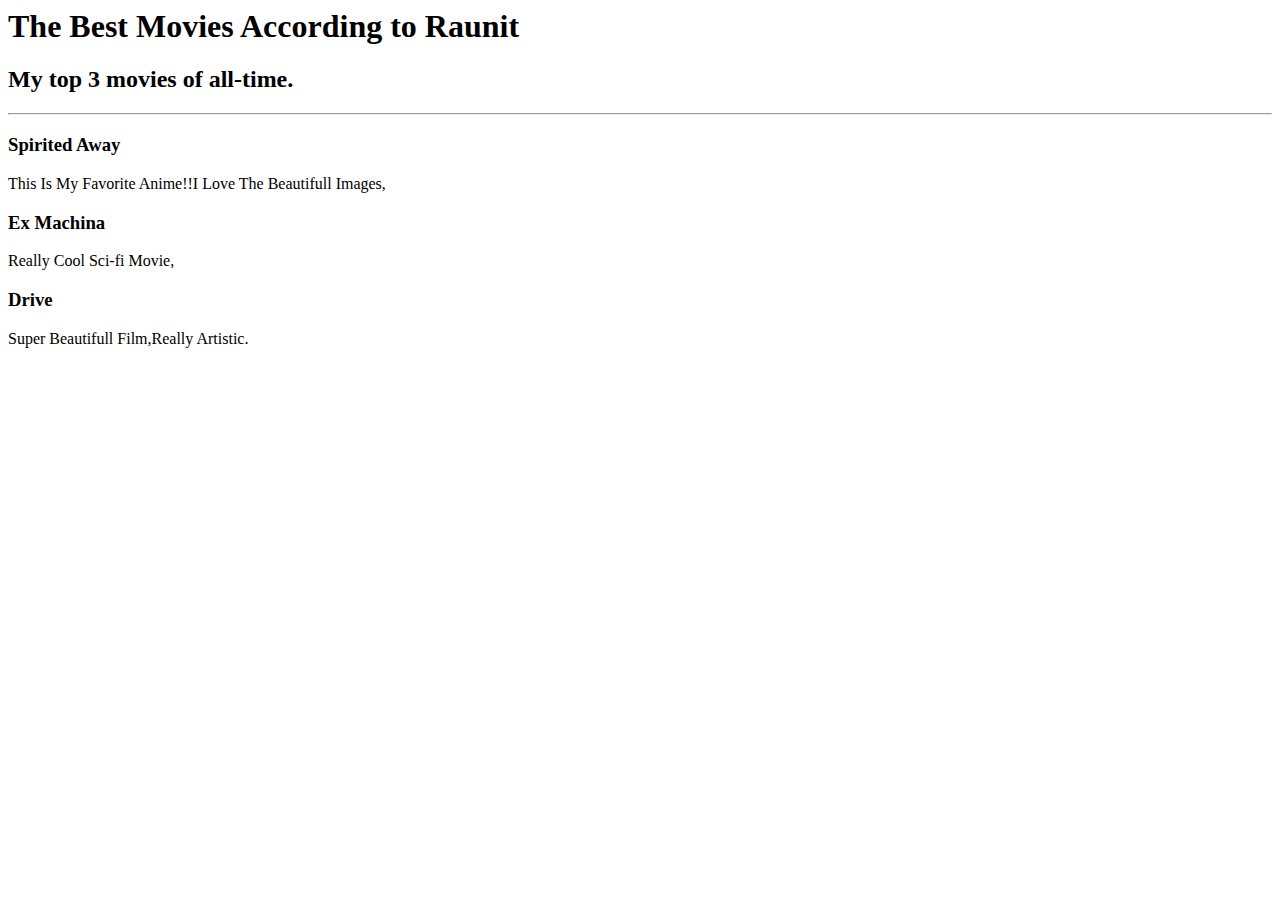
<file: public/movie-ranking.html>
<!-- Write your code below -->
<html>
    <head>
        <title>
            Movies
        </title>
    </head>
    <body>
        <h1>The Best Movies According to Raunit</h1>
        <h2>My top 3 movies of all-time.</h2><hr />
        <h3>Spirited Away</h3>
        <p>This Is My Favorite Anime!!I Love The Beautifull Images,</p>
        <h3>Ex Machina</h3>
        <p>Really Cool Sci-fi Movie,</p>
        <h3>Drive</h3>
        <p>Super Beautifull Film,Really Artistic.</p>
    </body>
</html>
</file>
<file: Public/Styles/Index.css>
.cont_1 {
  display: flex;
  justify-content: center;
  align-items: center;
  gap: 20px;
}
.fw-light,
.ex_1 {
  color: rgb(21, 16, 18);
  font-family: "Big Shoulders Inline Text", sans-serif;
  font-optical-sizing: auto;
  font-weight: 30px;
  font-style: normal;
  font-size: 4rem;
}

.ex_1 {
  color: rgb(79, 75, 75);
  font-size: 20px;
}
.ex_2 {
  font-family: "Satisfy", cursive;
  font-weight: 400;
  font-style: normal;
}
.ex_4 > p {
  display: flex;
  justify-content: center;
}

.prof_1 {
  color: whitesmoke;
  font-family: "Big Shoulders Inline Text", sans-serif;
  font-optical-sizing: auto;
  font-weight: 30px;
  font-style: normal;
}

[data-bs-theme="dark"] {
  .fw-light,
  .ex_1 {
    color: whitesmoke;
    font-family: "Big Shoulders Inline Text", sans-serif;
    font-optical-sizing: auto;
    font-weight: 30px;
    font-style: normal;
    font-size: 4rem;
  }
}
.btn {
  transition: transform 0.3s ease;
}

.btn:hover {
  transform: scale(1.1);
}

.blink {
  animation: blinker 1s linear infinite;
}

@keyframes blinker {
  50% {
    opacity: 0;
  }
}
</file>
